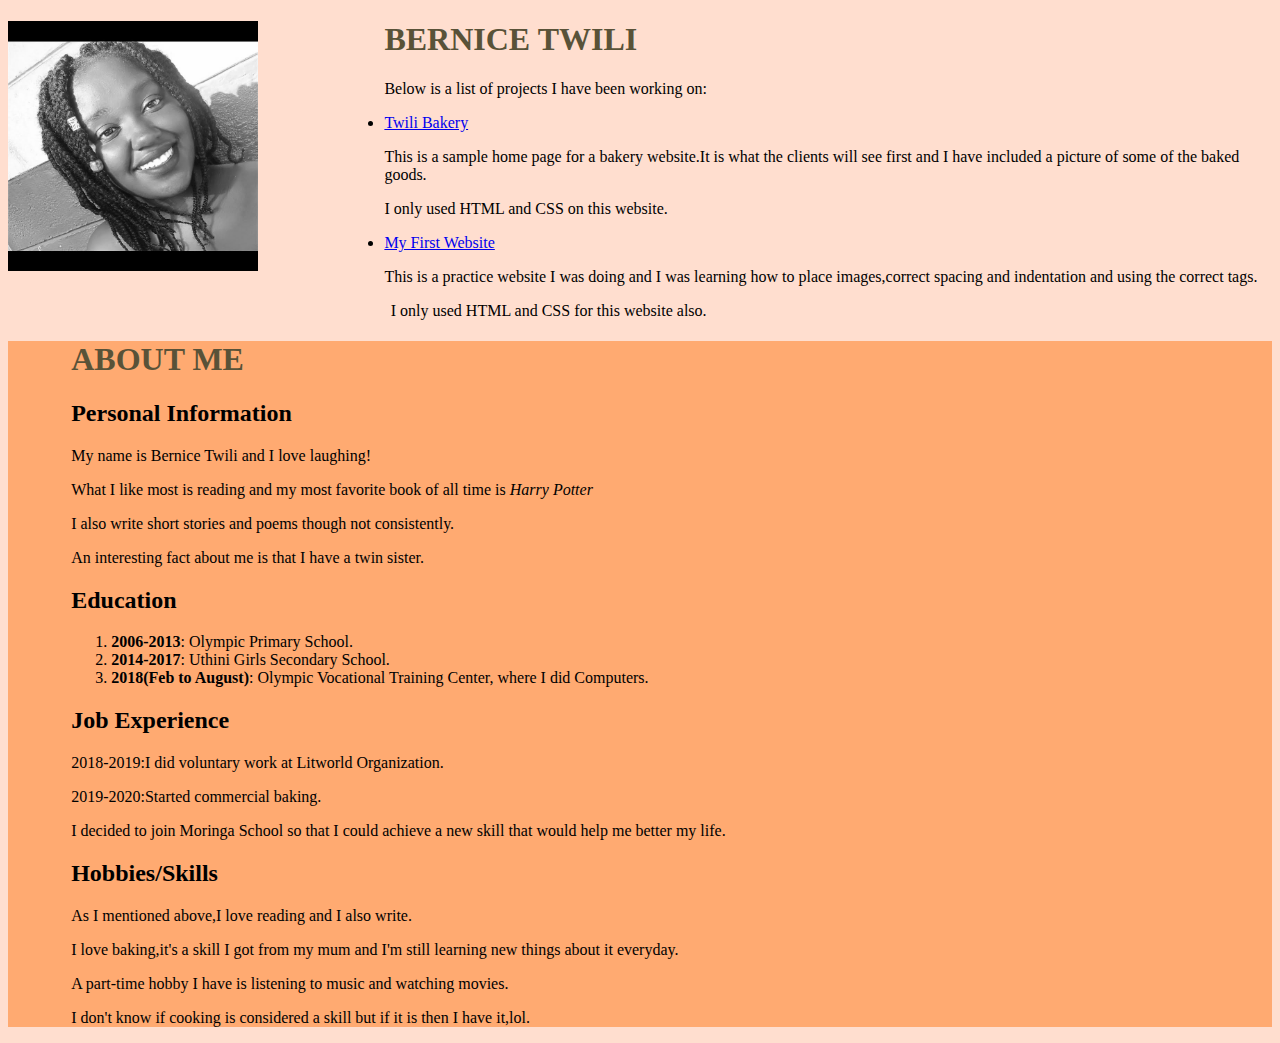
<file: index.html>
<!DOCTYPE html>
<html>
    <head>
        <title>Portfolio Landig Page</title>
        <link rel="stylesheet" href="styles.css" type="text/css">
    </head>
    <body>
        <img src="img/bernice.jpg" alt="image of bernice">
        <h1>BERNICE TWILI</h1>
        <p>Below is a list of projects I have been working on:</p>
        
        <ul>
            <li><a href="https://bernicetwili.github.io/Twili-Bakery/">Twili Bakery</a></li>
            <p>This is a sample home page for a bakery website.It is what the clients will see first and I have included a picture of some of the baked goods.</p>
            <p>I only used HTML and CSS on this website.</p>
            <li><a href="https://bernicetwili.github.io/my-first-webpage/">My First Website</a></li>
            <p>This is a practice website I was doing and I was learning how to place images,correct spacing and indentation and using the correct tags.</p>
            <div id="space">
            <p>I only used HTML and CSS for this website also.</p>
            </div>
        </ul>
        <div class="about">
            <h1>ABOUT ME</h1>
            <h2>Personal Information</h2>
            <p>My name is Bernice Twili and I love laughing!</p>
            <p>What I like most is reading and my most favorite book of all time is <em>Harry Potter</em></p>
            <p>I also write short stories and poems though not consistently.</p>
            <p>An interesting fact about me is that I have a twin sister.</p>
            <h2>Education</h2>
            <ol>
                <li><strong>2006-2013</strong>: Olympic Primary School.</li>
                <li><strong>2014-2017</strong>: Uthini Girls Secondary School.</li>
                <li><strong>2018(Feb to August)</strong>: Olympic Vocational Training Center, where I did Computers.</li>
            </ol>
            <h2>Job Experience</h2>
            <p>2018-2019:I did voluntary work at Litworld Organization.</p>
            <p>2019-2020:Started commercial baking.</p>

            <p>I decided to join Moringa School so that I could achieve a new skill that would help me better my life.</p>
            <h2>Hobbies/Skills</h2>
            <p>As I mentioned above,I love reading and I also write.</p>
            <p>I love baking,it's a skill I got from my mum and I'm still learning new things about it everyday.</p>
            <p>A part-time hobby I have is listening to music and watching movies.</p>
            <p>I don't know if cooking is considered a skill but if it is then I have it,lol.</p>

        </div>

    </body>
</html>
</file>
<file: styles.css>
img{
    float: left;
    width: 250px;
    height: 250px;
    padding-right: 10%;
}
body{
    background-color: #ffdecf;
}
h1{
    color: #595238;
}
.about{
    background-color: #ffaa71;
    padding-left: 5%;
}
#space{
    padding-left: 28%;
}
</file>
<file: home.css>
img{
    float: left;
    width: 250px;
    height: 250px;
    padding-right: 10%;
}
body{
    background-color: #ffdecf;
}
h1{
    color: #595238;
}
.about{
    background-color: #ffaa71;
    padding-left: 5%;
}
#space{
    padding-left: 28%;
}
</file>
